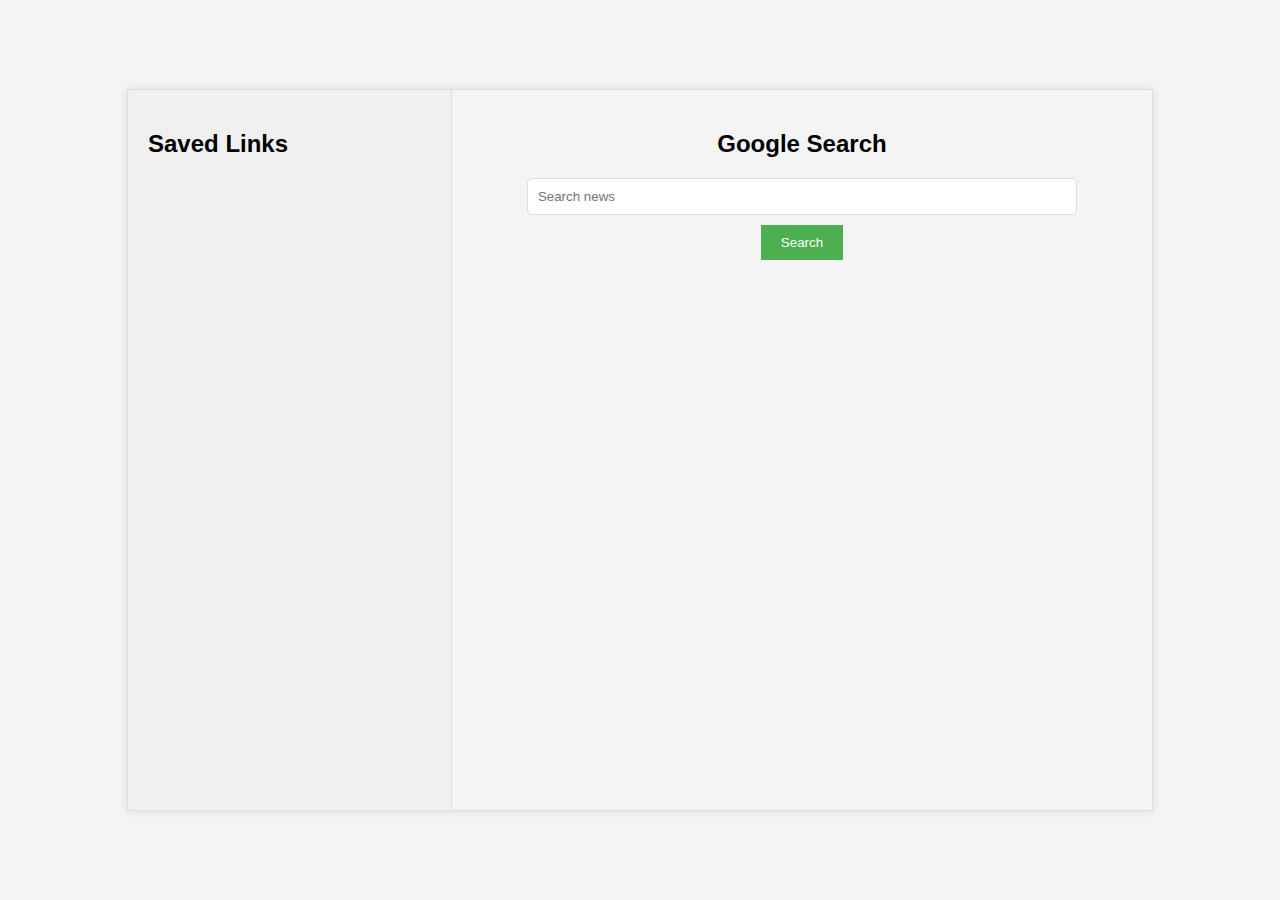
<file: data_collection/news_scraper/frontend/index.html>
<!DOCTYPE html>
<html lang="en">
<head>
    <meta charset="UTF-8">
    <meta name="viewport" content="width=device-width, initial-scale=1.0">
    <title>News Scraper Interface</title>
    <link rel="stylesheet" href="style.css">
</head>
<body>
    <div class="container">
        <!-- Left Pane: Saved Links -->
        <div class="left-pane">
            <h2>Saved Links</h2>
            <ul id="saved-links">
                <!-- Links will be dynamically inserted here -->
            </ul>
        </div>

        <!-- Right Pane: Google Search Iframe -->
        <div class="right-pane">
            <h2>Google Search</h2>
            <!-- <iframe id="google-iframe" src="https://economictimes.indiatimes.com/news/narendra-modi" frameborder="0"></iframe> -->
            <input type="text" id="search-query" placeholder="Search news">
            <button onclick="searchNews()">Search</button>
        </div>
    </div>

    <script src="script.js"></script>
</body>
</html>
</file>
<file: data_collection/news_scraper/frontend/style.css>
body {
    font-family: Arial, sans-serif;
    margin: 0;
    padding: 0;
    display: flex;
    justify-content: center;
    align-items: center;
    height: 100vh;
    background-color: #f4f4f4;
}

.container {
    display: flex;
    width: 80%;
    height: 80%;
    border: 1px solid #ddd;
    box-shadow: 0 0 10px rgba(0, 0, 0, 0.1);
}

.left-pane, .right-pane {
    padding: 20px;
    overflow-y: auto;
}

.left-pane {
    width: 30%;
    background-color: #f0f0f0;
    border-right: 1px solid #ddd;
}

.right-pane {
    width: 70%;
    display: flex;
    flex-direction: column;
    align-items: center;
}

#google-iframe {
    width: 100%;
    height: 80%;
    margin-bottom: 10px;
}

#saved-links {
    list-style-type: none;
    padding: 0;
}

#saved-links li {
    margin-bottom: 10px;
    padding: 10px;
    background-color: #fff;
    border: 1px solid #ddd;
    border-radius: 5px;
    word-wrap: break-word;
}

#search-query {
    width: 80%;
    padding: 10px;
    margin-bottom: 10px;
    border: 1px solid #ddd;
    border-radius: 5px;
}

button {
    padding: 10px 20px;
    background-color: #4CAF50;
    color: white;
    border: none;
    border
</file>
